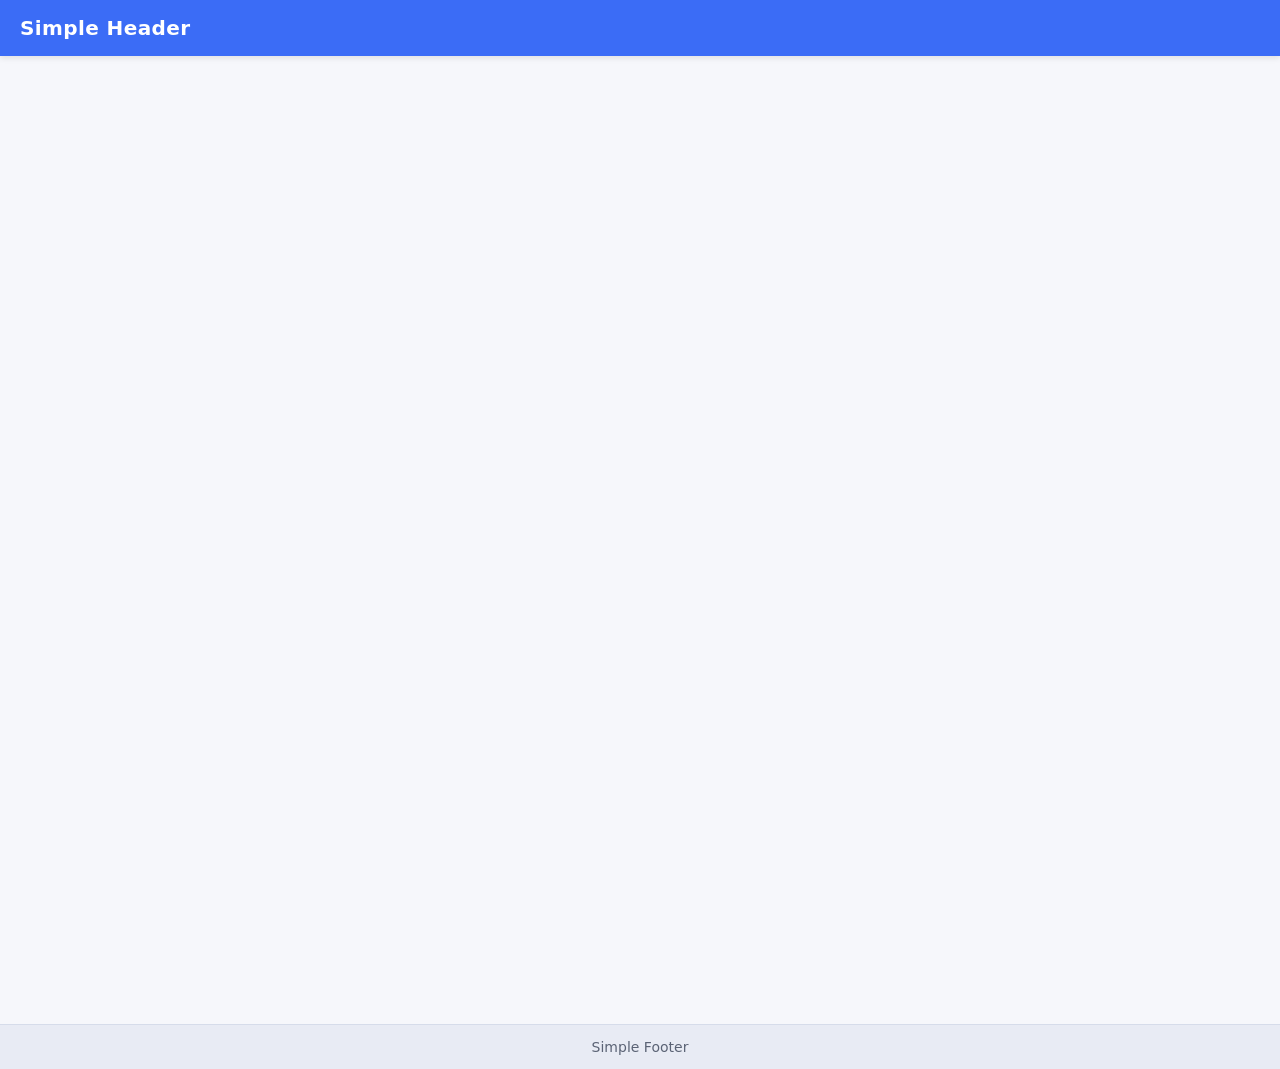
<file: example.html>
<!doctype html>
<html lang="en">
  <head>
    <meta charset="UTF-8" />
    <meta name="viewport" content="width=device-width, initial-scale=1.0" />
    <title>Simple Page</title>
    <style>
      :root {
        --bg: #f6f7fb;
        --panel: #ffffff;
        --text: #1c1f33;
        --muted: #5b6375;
        --accent: #3b6cf6;
      }

      * {
        box-sizing: border-box;
      }

      body {
        margin: 0;
        font-family:
          'Segoe UI',
          system-ui,
          -apple-system,
          sans-serif;
        background: var(--bg);
        color: var(--text);
        display: flex;
        flex-direction: column;
        min-height: 100vh;
      }

      header {
        background: var(--accent);
        color: #fff;
        padding: 16px 20px;
        box-shadow: 0 2px 6px rgba(0, 0, 0, 0.1);
      }

      header h1 {
        margin: 0;
        font-size: 20px;
        letter-spacing: 0.4px;
      }

      main {
        flex: 1;
        padding: 32px 20px;
        display: flex;
        justify-content: center;
      }

      .content {
        width: 100%;
        max-width: 960px;
      }

      .content h2 {
        margin: 0 0 12px;
        font-size: 18px;
      }

      .content p {
        margin: 0 0 16px;
        color: var(--muted);
      }

      .iframe-wrapper {
        border: 1px dashed #c8cfe0;
        border-radius: 10px;
        padding: 14px;
        background: #fdfdff;
      }

      .iframe-frame {
        position: relative;
        width: 100%;
        padding-top: 56.25%;
        overflow: hidden;
        border-radius: 8px;
        background: #eef1f7;
      }

      .iframe-frame iframe {
        position: absolute;
        top: 0;
        left: 0;
        width: 100%;
        height: 100%;
        border: 0;
        background: #fff;
      }

      footer {
        padding: 14px 20px;
        text-align: center;
        color: var(--muted);
        font-size: 14px;
        background: #e8ebf4;
        border-top: 1px solid #d6dcea;
      }
    </style>
  </head>
  <body>
    <header>
      <h1>Simple Header</h1>
    </header>

    <main>
      <div class="content">
        <iframe
          src="http://127.0.0.1:5000/webshop/4QbGaNqUBFdG9qad3TLwq8?embed=iframe"
          width="100%"
          height="900"
          style="border: 0; border-radius: 12px"
        ></iframe>
      </div>
    </main>

    <footer>Simple Footer</footer>
  </body>
</html>
</file>
